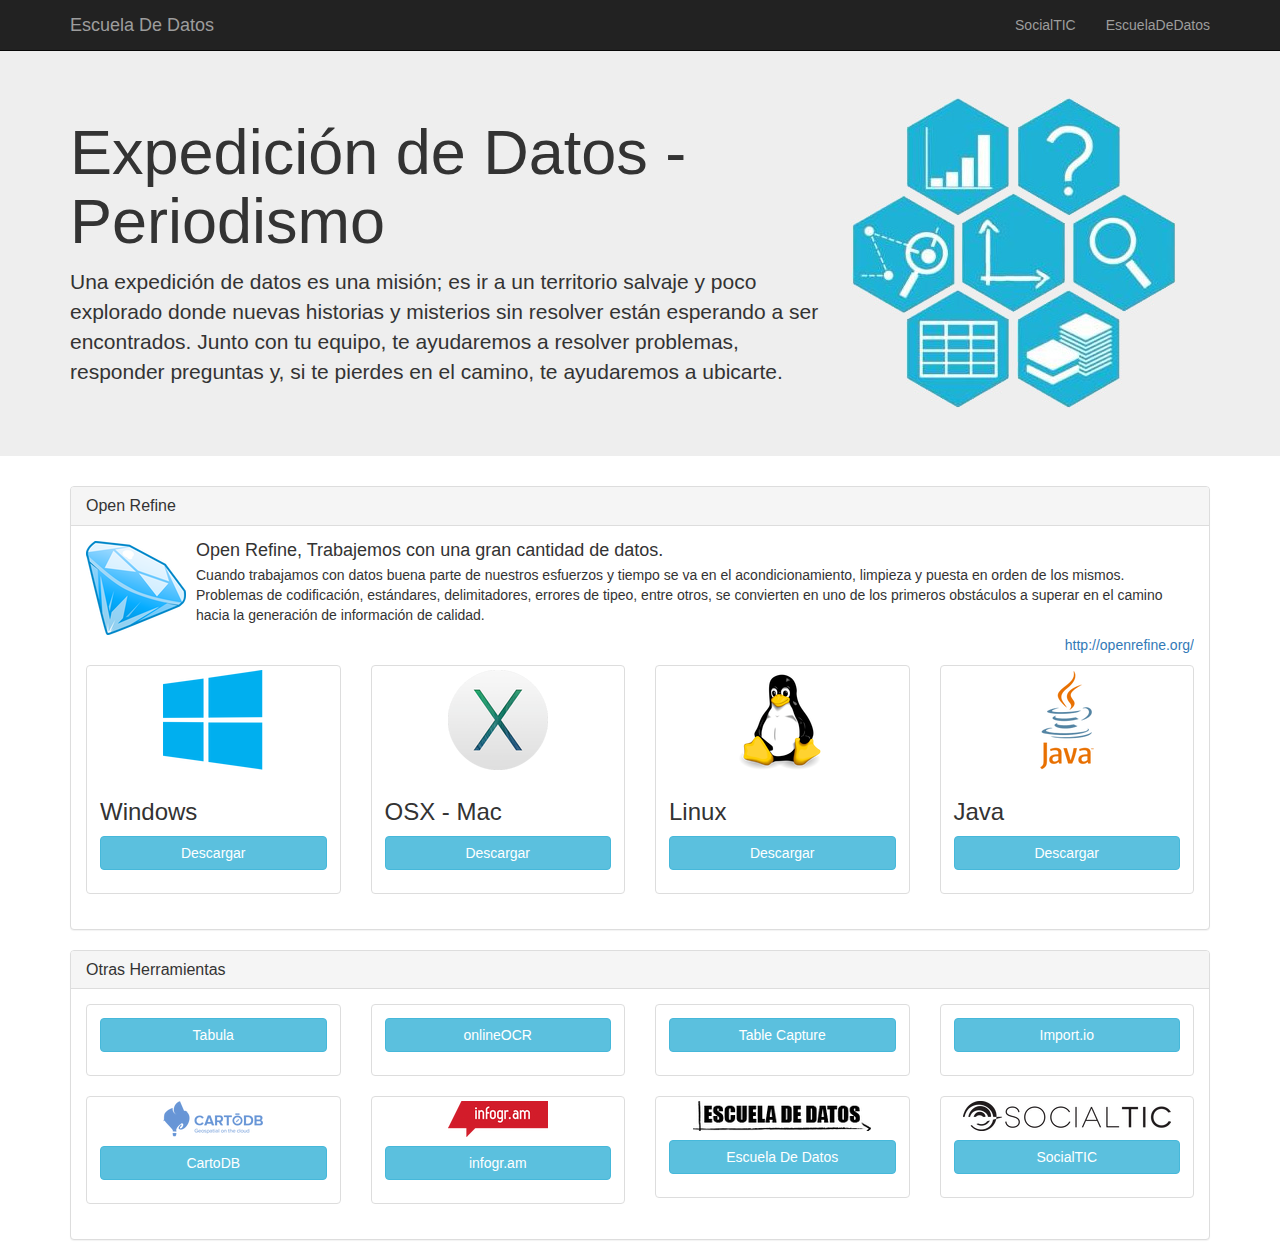
<file: index.html>
<!DOCTYPE html>
<html lang="en">
<head>
	<meta charset="UTF-8">
	<meta name="viewport" content="width=device-width, initial-scale=1">
	<title>Escuela De Datos - Herramientas</title>
	<link rel="stylesheet" href="css/bootstrap.min.css">
	<script src="js/jquery-2.1.3.min.js"></script>
	<script src="js/bootstrap.min.js"></script>
</head>
<body>
<nav class="navbar navbar-inverse navbar-fixed-top">
  <div class="container">
    <!-- Brand and toggle get grouped for better mobile display -->
    <div class="navbar-header">
      <button type="button" class="navbar-toggle collapsed" data-toggle="collapse" data-target="#bs-example-navbar-collapse-1">
        <span class="sr-only">Toggle navigation</span>
        <span class="icon-bar"></span>
        <span class="icon-bar"></span>
        <span class="icon-bar"></span>
      </button>
      <a class="navbar-brand" href="#">Escuela De Datos</a>
    </div>

    <div class="collapse navbar-collapse" id="bs-example-navbar-collapse-1">
      <ul class="nav navbar-nav navbar-right">
      	<li class=""><a href="http://socialtic.org" target="_blank">SocialTIC</a></li>
      	<li class=""><a href="http://escueladedatos.org" target="_blank">EscuelaDeDatos</a></li>
      </ul>
    </div>
  </div>
</nav>
<div class="jumbotron">
  <div class="container">
	  <div class="row">
	  	<div class="col-sm-8">
	  		<h1>Expedición de Datos - Periodismo</h1>
		  	<p>Una expedición de datos es una misión; es ir a un territorio salvaje y poco explorado donde nuevas historias y misterios sin resolver están esperando a ser encontrados. Junto con tu equipo, te ayudaremos a resolver problemas, responder preguntas y, si te pierdes en el camino, te ayudaremos a ubicarte.</p>
	  	</div>
	  	<div class="col-sm-4"><img src="img/head-img.jpg" alt=""></div>
	  </div>
  </div>
</div>

<div class="container">
	<div class="panel panel-default">
		<div class="panel-heading">
			<h3 class="panel-title">Open Refine</h3>
		</div>
		<div class="panel-body">
			<div class="media">
				<div class="media-left media-top">
					<a href="#">
						<img class="media-object" src="img/refine.png" alt="...">
					</a>
				</div>
				<div class="media-body">
					<h4 class="media-heading">Open Refine, Trabajemos con una gran cantidad de datos.</h4>
					<p>Cuando trabajamos con datos buena parte de nuestros esfuerzos y tiempo se va en el acondicionamiento, limpieza y puesta en orden de los mismos. Problemas de codificación, estándares, delimitadores, errores de tipeo, entre otros, se convierten en uno de los primeros obstáculos a superar en el camino hacia la generación de información de calidad.</p>
					<p class="text-right"><a href="http://openrefine.org/" target="_blank">http://openrefine.org/</a></p>
				</div>
				<div class="row">
					<div class="col-md-3">
						<div class="thumbnail">
							<img src="img/win.png" alt="...">
							<div class="caption">
								<h3>Windows</h3>
								<p><a href="https://github.com/OpenRefine/OpenRefine/releases/download/2.5/google-refine-2.5-r2407.zip" class="btn btn-info btn-block">Descargar</a></p>
							</div>
						</div>
					</div>
					<div class="col-md-3">
						<div class="thumbnail">
							<img src="img/osx.png" alt="...">
							<div class="caption">
								<h3>OSX - Mac</h3>
								<p><a href="https://github.com/OpenRefine/OpenRefine/releases/download/2.5/google-refine-2.5-r2407.dmg" class="btn btn-info btn-block">Descargar</a></p>
							</div>
						</div>
					</div>
					<div class="col-md-3">
						<div class="thumbnail">
							<img src="img/linux.png" alt="...">
							<div class="caption">
								<h3>Linux</h3>
								<p><a href="https://github.com/OpenRefine/OpenRefine/releases/download/2.5/google-refine-2.5-r2407.tar.gz" class="btn btn-info btn-block">Descargar</a></p>
							</div>
						</div>
					</div>
					<div class="col-md-3">
						<div class="thumbnail">
							<img src="img/java.png" alt="...">
							<div class="caption">
								<h3>Java</h3>
								<p><a href="http://www.oracle.com/technetwork/java/javase/downloads/jre8-downloads-2133155.html" class="btn btn-info  btn-block">Descargar</a></p>
							</div>
						</div>
					</div>
				</div>
			</div>			
		</div>
	</div>
</div>

<div class="container">
	<div class="panel panel-default">
		<div class="panel-heading">
			<h3 class="panel-title">Otras Herramientas</h3>
		</div>
		<div class="panel-body">
			<div class="row">
				<div class="col-md-3">
					<div class="thumbnail">
						<!-- <img src="img/cartodb.png" alt="..."> -->
						<div class="caption">
							<p><a href="http://tabula.technology" class="btn btn-info btn-block" target="_blank">Tabula</a></p>
						</div>
					</div>
				</div>
				<div class="col-md-3">
					<div class="thumbnail">
						<!-- <img src="img/infogram.png" alt="..."> -->
						<div class="caption">
							<p><a href="http://www.onlineocr.net" class="btn btn-info btn-block" target="_blank">onlineOCR</a></p>
						</div>
					</div>
				</div>
				<div class="col-md-3">
					<div class="thumbnail">
						<!-- <img src="img/scoda.png" alt="..."> -->
						<div class="caption">
							<p><a href="https://chrome.google.com/webstore/detail/table-capture/iebpjdmgckacbodjpijphcplhebcmeop?hl=en" class="btn btn-info btn-block" target="_blank">Table Capture</a></p>
						</div>
					</div>
				</div>
				<div class="col-md-3">
					<div class="thumbnail">
						<!-- <img src="img/stic.png" alt="..."> -->
						<div class="caption">
							<p><a href="https://import.io" class="btn btn-info  btn-block" target="_blank">Import.io</a></p>
						</div>
					</div>
				</div>
			</div>


			<div class="row">
				<div class="col-md-3">
					<div class="thumbnail">
						<img src="img/cartodb.png" alt="...">
						<div class="caption">
							<p><a href="http://cartodb.com/" class="btn btn-info btn-block" target="_blank">CartoDB</a></p>
						</div>
					</div>
				</div>
				<div class="col-md-3">
					<div class="thumbnail">
						<img src="img/infogram.png" alt="...">
						<div class="caption">
							<p><a href="https://infogr.am/" class="btn btn-info btn-block" target="_blank">infogr.am</a></p>
						</div>
					</div>
				</div>
				<div class="col-md-3">
					<div class="thumbnail">
						<img src="img/scoda.png" alt="...">
						<div class="caption">
							<p><a href="http://escueladedatos.org" class="btn btn-info btn-block" target="_blank">Escuela De Datos</a></p>
						</div>
					</div>
				</div>
				<div class="col-md-3">
					<div class="thumbnail">
						<img src="img/stic.png" alt="...">
						<div class="caption">
							<p><a href="http://socialtic.org/herramientas" class="btn btn-info  btn-block" target="_blank">SocialTIC</a></p>
						</div>
					</div>
				</div>
			</div>

		</div>
	</div>
</div>
</body>
</html>
</file>
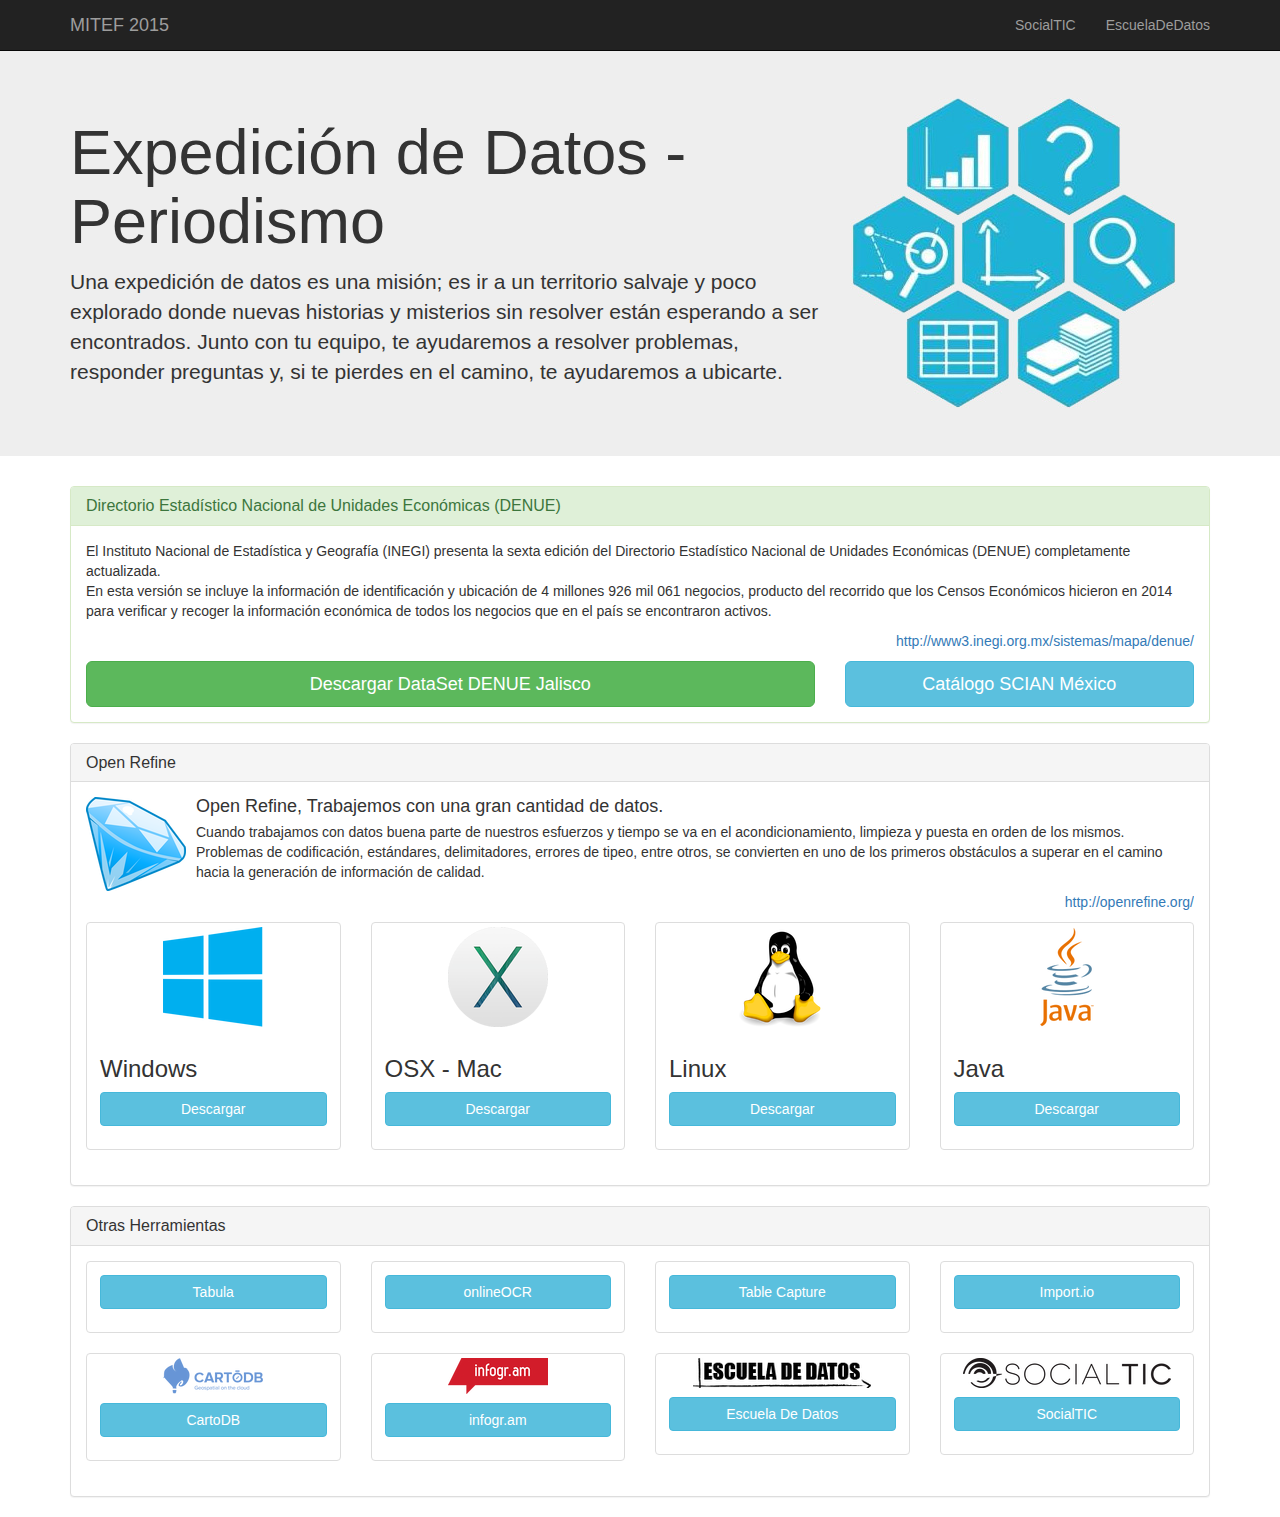
<file: recursos/MITEF2015/index.html>
<!DOCTYPE html>
<html lang="en">
<head>
	<meta charset="UTF-8">
	<title>MITEF 2015</title>
	<link rel="stylesheet" href="css/bootstrap.min.css">
	<script src="js/jquery-2.1.3.min.js"></script>
	<script src="js/bootstrap.min.js"></script>
</head>
<body>
<nav class="navbar navbar-inverse navbar-fixed-top">
  <div class="container">
    <!-- Brand and toggle get grouped for better mobile display -->
    <div class="navbar-header">
      <button type="button" class="navbar-toggle collapsed" data-toggle="collapse" data-target="#bs-example-navbar-collapse-1">
        <span class="sr-only">Toggle navigation</span>
        <span class="icon-bar"></span>
        <span class="icon-bar"></span>
        <span class="icon-bar"></span>
      </button>
      <a class="navbar-brand" href="#">MITEF 2015</a>
    </div>

    <div class="collapse navbar-collapse" id="bs-example-navbar-collapse-1">
      <ul class="nav navbar-nav navbar-right">
      	<li class=""><a href="#">SocialTIC</a></li>
      	<li class=""><a href="#">EscuelaDeDatos</a></li>
      </ul>
    </div>
  </div>
</nav>
<div class="jumbotron">
  <div class="container">
	  <div class="row">
	  	<div class="col-sm-8">
	  		<h1>Expedición de Datos - Periodismo</h1>
		  	<p>Una expedición de datos es una misión; es ir a un territorio salvaje y poco explorado donde nuevas historias y misterios sin resolver están esperando a ser encontrados. Junto con tu equipo, te ayudaremos a resolver problemas, responder preguntas y, si te pierdes en el camino, te ayudaremos a ubicarte.</p>
	  	</div>
	  	<div class="col-sm-4"><img src="img/head-img.jpg" alt=""></div>
	  </div>
  </div>
</div>

<div class="container">
	<div class="panel panel-success">
		<div class="panel-heading">
			<h3 class="panel-title">Directorio Estadístico Nacional de Unidades Económicas (DENUE)</h3>
		</div>
		<div class="panel-body">
			<p>El Instituto Nacional de Estadística y Geografía (INEGI) presenta la sexta edición del Directorio Estadístico Nacional de Unidades Económicas (DENUE) completamente actualizada.
			<br>
			En esta versión se incluye la información de identificación y ubicación de 4 millones 926 mil 061 negocios, producto del recorrido que los Censos Económicos hicieron en 2014 para verificar y recoger la información económica de todos los negocios que en el país se encontraron activos.</p>
			<p class="text-right"><a href="http://www3.inegi.org.mx/sistemas/mapa/denue/" target="_blnk">http://www3.inegi.org.mx/sistemas/mapa/denue/</a></p>
			<div class="row">
				<div class="col-md-8">
					<a href="denue_14_030215_csv.zip" class="btn btn-success btn-lg btn-block">Descargar DataSet DENUE Jalisco</a>
				</div>
				<div class="col-md-4">
					<a href="SCIAN_2013_estructura_productos.xlsx" class="btn btn-info btn-lg btn-block">Catálogo SCIAN México</a>
				</div>
			</div>
		</div>
	</div>
</div>

<div class="container">
	<div class="panel panel-default">
		<div class="panel-heading">
			<h3 class="panel-title">Open Refine</h3>
		</div>
		<div class="panel-body">
			<div class="media">
				<div class="media-left media-top">
					<a href="#">
						<img class="media-object" src="img/refine.png" alt="...">
					</a>
				</div>
				<div class="media-body">
					<h4 class="media-heading">Open Refine, Trabajemos con una gran cantidad de datos.</h4>
					<p>Cuando trabajamos con datos buena parte de nuestros esfuerzos y tiempo se va en el acondicionamiento, limpieza y puesta en orden de los mismos. Problemas de codificación, estándares, delimitadores, errores de tipeo, entre otros, se convierten en uno de los primeros obstáculos a superar en el camino hacia la generación de información de calidad.</p>
					<p class="text-right"><a href="http://openrefine.org/" target="_blank">http://openrefine.org/</a></p>
				</div>
				<div class="row">
					<div class="col-md-3">
						<div class="thumbnail">
							<img src="img/win.png" alt="...">
							<div class="caption">
								<h3>Windows</h3>
								<p><a href="https://github.com/OpenRefine/OpenRefine/releases/download/2.5/google-refine-2.5-r2407.zip" class="btn btn-info btn-block">Descargar</a></p>
							</div>
						</div>
					</div>
					<div class="col-md-3">
						<div class="thumbnail">
							<img src="img/osx.png" alt="...">
							<div class="caption">
								<h3>OSX - Mac</h3>
								<p><a href="https://github.com/OpenRefine/OpenRefine/releases/download/2.5/google-refine-2.5-r2407.dmg" class="btn btn-info btn-block">Descargar</a></p>
							</div>
						</div>
					</div>
					<div class="col-md-3">
						<div class="thumbnail">
							<img src="img/linux.png" alt="...">
							<div class="caption">
								<h3>Linux</h3>
								<p><a href="https://github.com/OpenRefine/OpenRefine/releases/download/2.5/google-refine-2.5-r2407.tar.gz" class="btn btn-info btn-block">Descargar</a></p>
							</div>
						</div>
					</div>
					<div class="col-md-3">
						<div class="thumbnail">
							<img src="img/java.png" alt="...">
							<div class="caption">
								<h3>Java</h3>
								<p><a href="http://www.oracle.com/technetwork/java/javase/downloads/jre8-downloads-2133155.html" class="btn btn-info  btn-block">Descargar</a></p>
							</div>
						</div>
					</div>
				</div>
			</div>			
		</div>
	</div>
</div>

<div class="container">
	<div class="panel panel-default">
		<div class="panel-heading">
			<h3 class="panel-title">Otras Herramientas</h3>
		</div>
		<div class="panel-body">
			<div class="row">
				<div class="col-md-3">
					<div class="thumbnail">
						<!-- <img src="img/cartodb.png" alt="..."> -->
						<div class="caption">
							<p><a href="http://tabula.technology" class="btn btn-info btn-block" target="_blank">Tabula</a></p>
						</div>
					</div>
				</div>
				<div class="col-md-3">
					<div class="thumbnail">
						<!-- <img src="img/infogram.png" alt="..."> -->
						<div class="caption">
							<p><a href="http://www.onlineocr.net" class="btn btn-info btn-block" target="_blank">onlineOCR</a></p>
						</div>
					</div>
				</div>
				<div class="col-md-3">
					<div class="thumbnail">
						<!-- <img src="img/scoda.png" alt="..."> -->
						<div class="caption">
							<p><a href="https://chrome.google.com/webstore/detail/table-capture/iebpjdmgckacbodjpijphcplhebcmeop?hl=en" class="btn btn-info btn-block" target="_blank">Table Capture</a></p>
						</div>
					</div>
				</div>
				<div class="col-md-3">
					<div class="thumbnail">
						<!-- <img src="img/stic.png" alt="..."> -->
						<div class="caption">
							<p><a href="https://import.io" class="btn btn-info  btn-block" target="_blank">Import.io</a></p>
						</div>
					</div>
				</div>
			</div>


			<div class="row">
				<div class="col-md-3">
					<div class="thumbnail">
						<img src="img/cartodb.png" alt="...">
						<div class="caption">
							<p><a href="http://cartodb.com/" class="btn btn-info btn-block" target="_blank">CartoDB</a></p>
						</div>
					</div>
				</div>
				<div class="col-md-3">
					<div class="thumbnail">
						<img src="img/infogram.png" alt="...">
						<div class="caption">
							<p><a href="https://infogr.am/" class="btn btn-info btn-block" target="_blank">infogr.am</a></p>
						</div>
					</div>
				</div>
				<div class="col-md-3">
					<div class="thumbnail">
						<img src="img/scoda.png" alt="...">
						<div class="caption">
							<p><a href="http://escueladedatos.org" class="btn btn-info btn-block" target="_blank">Escuela De Datos</a></p>
						</div>
					</div>
				</div>
				<div class="col-md-3">
					<div class="thumbnail">
						<img src="img/stic.png" alt="...">
						<div class="caption">
							<p><a href="http://socialtic.org/herramientas" class="btn btn-info  btn-block" target="_blank">SocialTIC</a></p>
						</div>
					</div>
				</div>
			</div>

		</div>
	</div>
</div>
</body>
</html>
</file>
